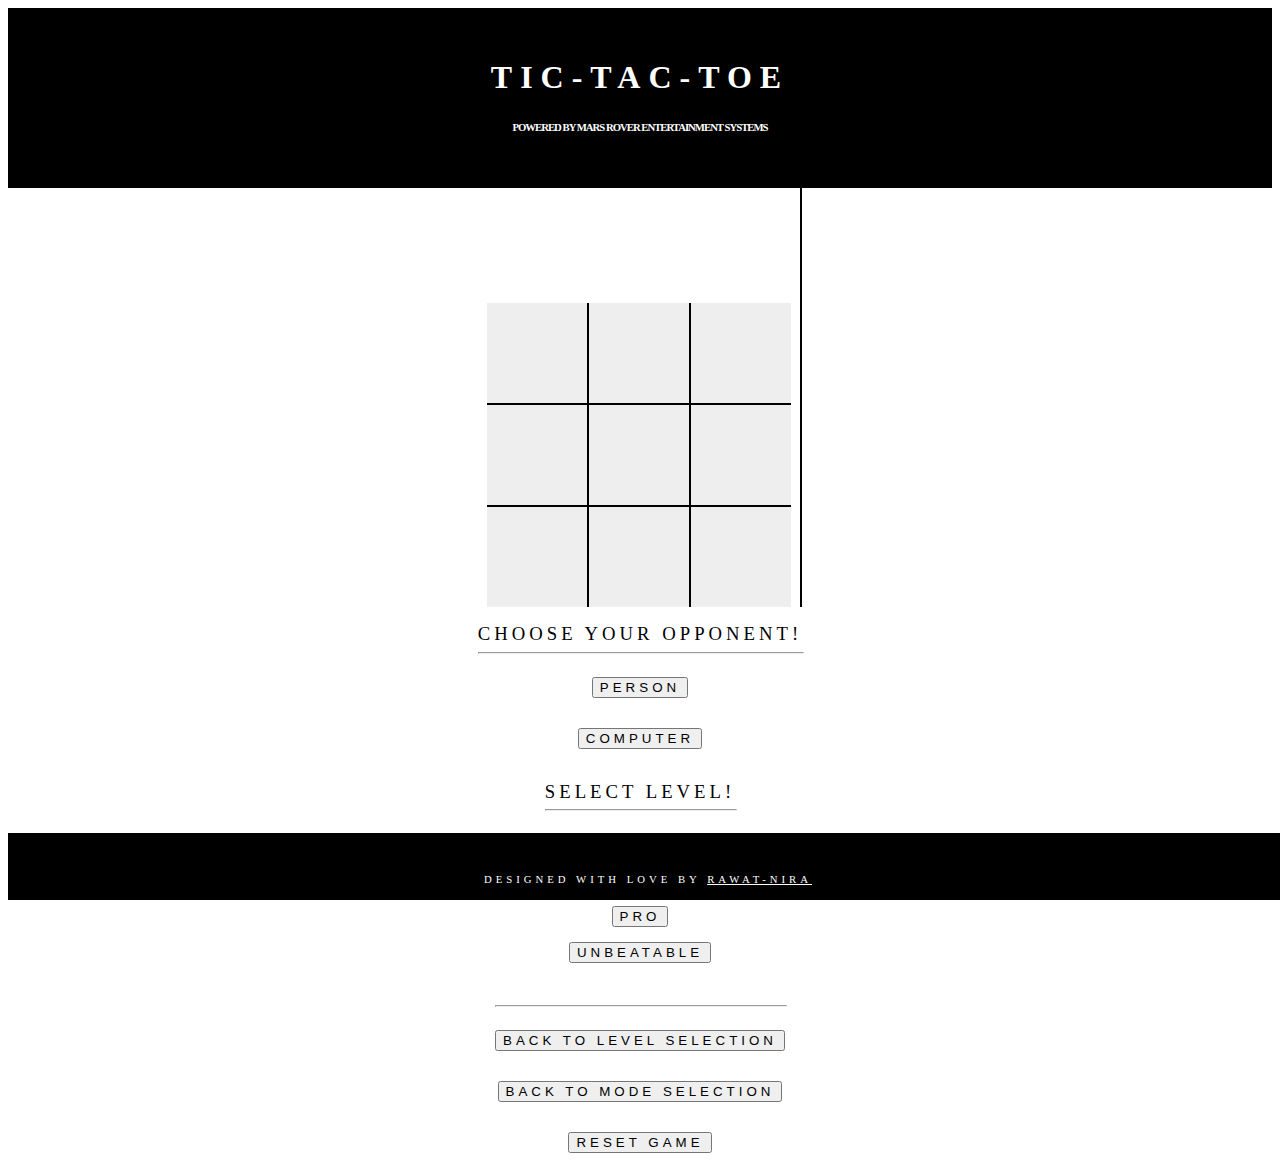
<file: index.html>
<!DOCTYPE html>
<html>

<head>
  <title>Tic Tac Toe | Niharika Rawat</title>
  <meta charset="utf-8" content="width=device-width, initial-scale=1">
  <meta name="viewport" content="width=device-width, initial-scale=1">
  <link rel="stylesheet" href="https://stackpath.bootstrapcdn.com/bootstrap/4.5.0/css/bootstrap.min.css" integrity="sha384-9aIt2nRpC12Uk9gS9baDl411NQApFmC26EwAOH8WgZl5MYYxFfc+NcPb1dKGj7Sk" crossorigin="anonymous">
  <link rel="stylesheet" href="css stylesheets/stylesheet1.css">
  <link rel="icon" type="image/png" href="favicon.png"/>
</head>

<body>
  <header>
    <div class="container">
      <div class="header__title">
      <h1>TIC-TAC-TOE</h1>
      <h6>Powered by Mars Rover Entertainment Systems</h6>
      </div>
    </div>
  </header>

  <section class="game">
    <div class="container">
      <div class="row">
        <div class="col-md-6 d-flex flex-column">
          <div class="heading__area">
            <h2 id="heading"></h2>
            <h5 id="LevelHeading"></h5>
          </div>
          <div class="grid-container">
            <div class="grid-item" id="b1" onclick="toBoard(0);"></div>
            <div class="grid-item" id="b2" onclick="toBoard(1);"></div>
            <div class="grid-item" id="b3" onclick="toBoard(2);"></div>
            <div class="grid-item" id="b4" onclick="toBoard(3);"></div>
            <div class="grid-item" id="b5" onclick="toBoard(4);"></div>
            <div class="grid-item" id="b6" onclick="toBoard(5);"></div>
            <div class="grid-item" id="b7" onclick="toBoard(6);"></div>
            <div class="grid-item" id="b8" onclick="toBoard(7);"></div>
            <div class="grid-item" id="b9" onclick="toBoard(8);"></div>
          </div>
        </div>
        <div class="col-md-6 d-flex flex-column">
          <div class="mode__area">
          <div id="mode" class="mode__area--block">
            <h3>Choose your Opponent!</h3>
            <hr>
            <button type="button" class="btn btn-outline-dark" id="personplayer">Person</button>
            <button type="button" class="btn btn-outline-dark" id="AI">Computer</button>
          </div>

          <div id="level" class="mode__area--block">
            <h3>Select level!</h3>
            <hr>
            <div class="row">
              <div class="col-md-12 col-sm-6">
            <button type="button" class="btn btn-outline-dark" id="easy">BEGINNER</button>
            </div>
            <div class="col-md-12 col-sm-6">
            <button type="button" class="btn btn-outline-dark" id="medium">INTERMEDIATE</button>
          </div>
          <div class="col-md-12 col-sm-6">
            <button type="button" class="btn btn-outline-dark" id="hard">PRO</button>
          </div>
          <div class="col-md-12 col-sm-6">
            <button type="button" class="btn btn-outline-dark" id="minimax">UNBEATABLE</button>
          </div>
          </div>
          </div>

          <div class="mode__area--block">
          <h3 id="status"></h3>
          <hr>
          <button id="back2" class="btn btn-outline-dark" type="button">Back to level selection</button>
          <button id="back1" class="btn btn-outline-dark" type="button">Back to Mode selection</button>
          <button id="reset" class="btn btn-outline-dark" type="button" onclick="reset();">Reset Game</button>
        </div>
        </div>
      </div>
      </div>
    </div>
  </section>
  <footer>
    <div class="container">
    <div class="footer__title">
    <h6>Designed with love by <a target="_blank" href="https://www.linkedin.com/in/niharika-rawat-0a7564137/">Rawat-Nira</a></h6>
  </div>
  </div>
  </footer>

  <script src="https://code.jquery.com/jquery-3.5.1.slim.min.js" integrity="sha384-DfXdz2htPH0lsSSs5nCTpuj/zy4C+OGpamoFVy38MVBnE+IbbVYUew+OrCXaRkfj" crossorigin="anonymous"></script>
  <script src="js/script1.js"></script>
  <script src="js/script2.js"></script>
  <script type="text/javascript">
  var headerHeight = $('header').height();
  var footerHeight = $('footer').height();
  var totalHeight = $(window).height();
  $('section').height(totalHeight - headerHeight - footerHeight);
  </script>

</body>

</html>
</file>
<file: css stylesheets/stylesheet1.css>
header{
    background-color: #000;
    color: #fff;
  }
  .header__title{
    text-align: center;
    padding: 30px 0;
    text-transform: uppercase;
  }

  .header__title h1{
    letter-spacing: 8px;
    margin-bottom: 0px;
  }

  .header__title h6{
    letter-spacing: -1px;
  }

  footer{
    display: block;
    position: absolute;
    bottom: 0;
    left: auto;
    right: auto;
    width: 100%;
    background-color: #000;
    color: #fff;
  }
  .footer__title{
    text-align: center;
    text-transform: uppercase;
    padding: 15px 0;
  }

  .footer__title h6{
    letter-spacing: 4px;
    font-weight: 200;
    margin-bottom: 0px;
  }

  .footer__title a {
    color: #fff;
    text-decoration: underline;
  }

  .footer__title a:hover{
    text-decoration: none;
  }

  .game{
    display: flex;
    justify-content: center;
    align-items: center;
    flex-direction: column;
  }

  .heading__area{
    display: flex;
    justify-content: center;
    align-items: center;
    flex-direction: column;
    text-transform: uppercase;
    margin-bottom: 30px;
  }
  .heading__area h2{
    letter-spacing: 4px;
    text-decoration: underline;
    text-align: center;
  }

  .heading__area h5{
    letter-spacing: -0.5px;
  }

  .grid-container {
      display: grid;
      grid-column-gap: 2px;
      grid-row-gap: 2px;
      background-color: #000;
      padding: 0px;
      grid-template-columns: auto auto auto;
      width: 304px;
      height: 304px;
      align-self: center;
      align-content: center;
      margin: auto;
  }

  .grid-item {
      background-color: #efeeee;
      text-align: center;
      height: 100px;
      width: 100px;
      color: black;
      font-size: xx-large;
      text-align: center;
      vertical-align: middle;
      line-height: 100px;
  }

  .grid-item:hover {
      background-color: #cfb997;
      cursor: pointer;
  }

  .grid-item:active {
      background-color: #cfb997;
  }

  .mode__area{
    text-transform: uppercase;
    text-align: center;
    height: 100%;
  justify-content: center;
  align-items: center;
  display: flex;
  flex-direction: column;
  }

  .mode__area h3{
    line-height: 1;
    margin-bottom: 0px;
    letter-spacing: 4px;
    font-weight: 200;
  }

  .mode__area h5{
    letter-spacing: 4px;
  }

  .mode__area hr{
    width:100%;
  }

  button.btn{
    display: block;
    margin: 15px auto;
    text-transform: uppercase;
    letter-spacing: 4px;
    font-weight: 200;
  }

  .mode__area--block{
    display: flex;
    flex-direction: column;
    justify-content: center;
  }

  .row .col-md-6:first-child{
    border-right: 2px solid #000;
  }

  @media (max-width: 767.98px) {
    .row .col-md-6:first-child{
      border-right: 0;
    }

    .row .col-md-6:last-child{
      margin-top: 15px;
    }

    .mode__area hr{
      margin-top: 0.5rem;
      margin-bottom: 0.5rem;
    }


    .grid-container {
        width: 184px;
        height: 184px;
    }

    .grid-item {
        height: 60px;
        width: 60px;
        line-height: 60px;
    }

    .heading__area{
      margin-bottom: 15px;
    }

    button.btn{
      margin: 5px auto;
    }

    h1{
      font-size: 1.75rem;
    }
    h2{
      font-size: 1.5rem;
    }
    h3{
      font-size: 1rem;
    }

    h6{
      font-size: 0.75rem;
    }




  }
</file>
